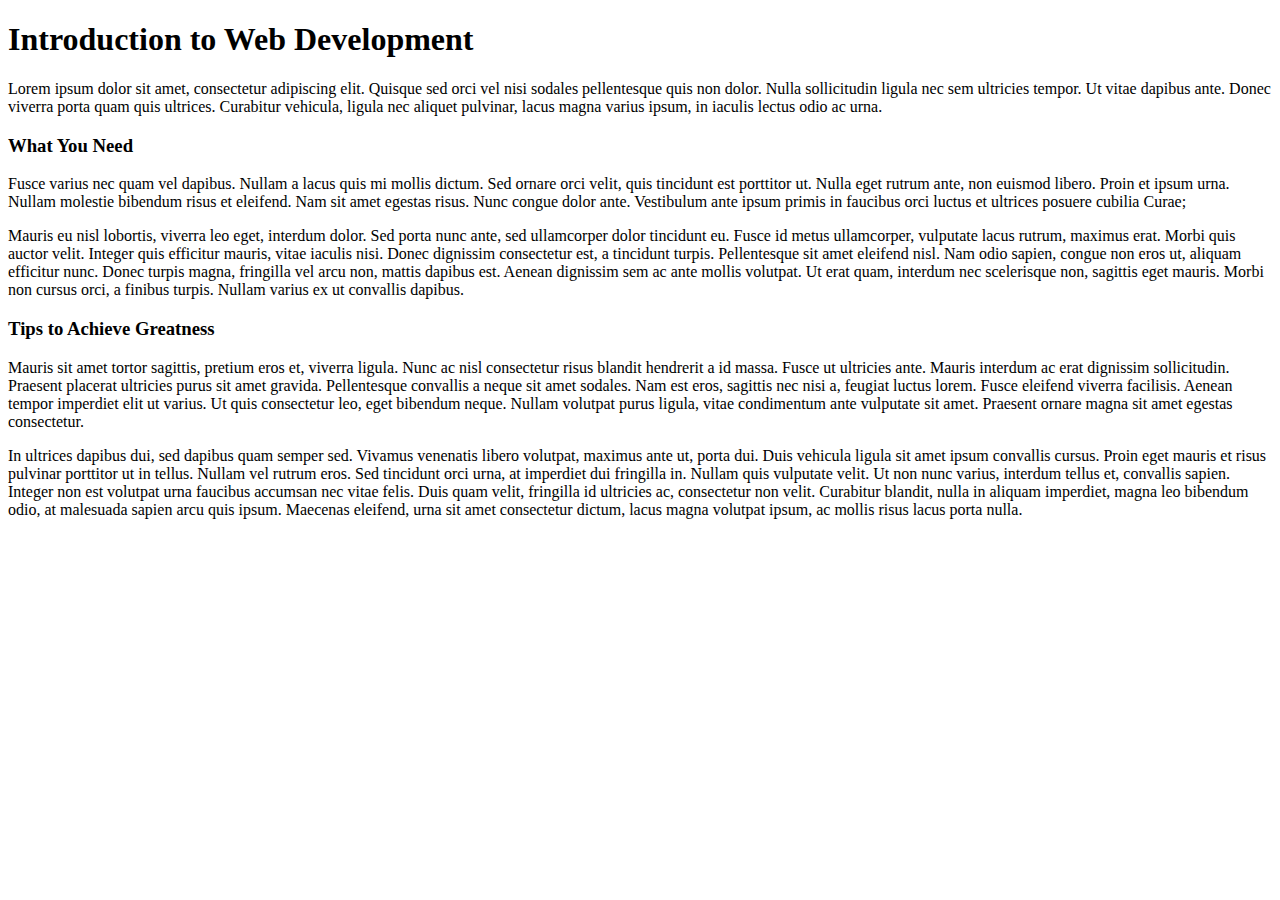
<file: 3.2/index.html>
<!doctype html>

<html>
    <head>
        <title>Introduction to Web Development</title>
    </head>
    <body>
        <h1>Introduction to Web Development</h1> 

        <p>Lorem ipsum dolor sit amet, consectetur adipiscing elit. Quisque sed orci    vel nisi sodales pellentesque quis non dolor. Nulla sollicitudin ligula nec sem ultricies tempor. Ut vitae dapibus ante. Donec viverra porta quam quis ultrices. Curabitur vehicula, ligula nec aliquet pulvinar, lacus magna varius ipsum, in iaculis lectus odio ac urna.</p>

        <h3>What You Need</h3>

        <p>Fusce varius nec quam vel dapibus. Nullam a lacus quis mi mollis dictum. Sed ornare orci velit, quis tincidunt est porttitor ut. Nulla eget rutrum ante, non euismod libero. Proin et ipsum urna. Nullam molestie bibendum risus et eleifend. Nam sit amet egestas risus. Nunc congue dolor ante. Vestibulum ante ipsum primis in faucibus orci luctus et ultrices posuere cubilia Curae;</p>

        <p>Mauris eu nisl lobortis, viverra leo eget, interdum dolor. Sed porta nunc ante, sed ullamcorper dolor tincidunt eu. Fusce id metus ullamcorper, vulputate lacus rutrum, maximus erat. Morbi quis auctor velit. Integer quis efficitur mauris, vitae iaculis nisi. Donec dignissim consectetur est, a tincidunt turpis. Pellentesque sit amet eleifend nisl. Nam odio sapien, congue non eros ut, aliquam efficitur nunc. Donec turpis magna, fringilla vel arcu non, mattis dapibus est. Aenean dignissim sem ac ante mollis volutpat. Ut erat quam, interdum nec scelerisque non, sagittis eget mauris. Morbi non cursus orci, a finibus turpis. Nullam varius ex ut convallis dapibus.</p>

        <h3>Tips to Achieve Greatness</h3>

        <p>Mauris sit amet tortor sagittis, pretium eros et, viverra ligula. Nunc ac nisl consectetur risus blandit hendrerit a id massa. Fusce ut ultricies ante. Mauris interdum ac erat dignissim sollicitudin. Praesent placerat ultricies purus sit amet gravida. Pellentesque convallis a neque sit amet sodales. Nam est eros, sagittis nec nisi a, feugiat luctus lorem. Fusce eleifend viverra facilisis. Aenean tempor imperdiet elit ut varius. Ut quis consectetur leo, eget bibendum neque. Nullam volutpat purus ligula, vitae condimentum ante vulputate sit amet. Praesent ornare magna sit amet egestas consectetur.</p>

        <p>In ultrices dapibus dui, sed dapibus quam semper sed. Vivamus venenatis libero volutpat, maximus ante ut, porta dui. Duis vehicula ligula sit amet ipsum convallis cursus. Proin eget mauris et risus pulvinar porttitor ut in tellus. Nullam vel rutrum eros. Sed tincidunt orci urna, at imperdiet dui fringilla in. Nullam quis vulputate velit. Ut non nunc varius, interdum tellus et, convallis sapien. Integer non est volutpat urna faucibus accumsan nec vitae felis. Duis quam velit, fringilla id ultricies ac, consectetur non velit. Curabitur blandit, nulla in aliquam imperdiet, magna leo bibendum odio, at malesuada sapien arcu quis ipsum. Maecenas eleifend, urna sit amet consectetur dictum, lacus magna volutpat ipsum, ac mollis risus lacus porta nulla.</p>

    </body>
</html>
</file>
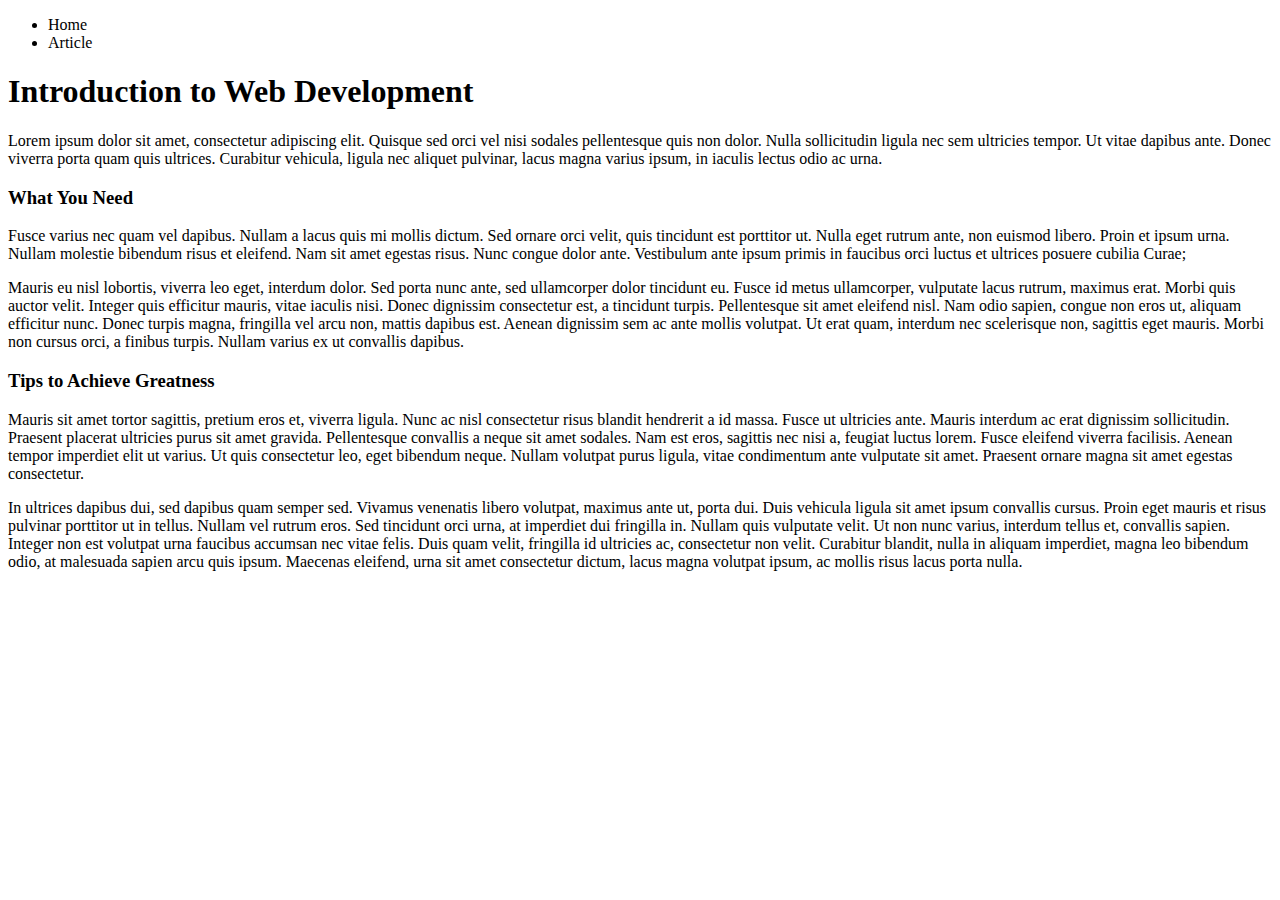
<file: 3.3/index.html>
<!doctype html>

<html>
    <head>
        <title>Introduction to Web Development</title>
    </head>
    <body>
        <div id="sidebar">
            <ul>
                <li>Home</li>
                <li>Article</li>
            </ul>
        </div>
        <div id="main-content">
            <h1>Introduction to Web Development</h1>
        <p>Lorem <span>ipsum</span> dolor sit amet, consectetur adipiscing elit. Quisque sed orci    vel nisi sodales pellentesque quis non dolor. Nulla sollicitudin ligula nec sem ultricies tempor. Ut vitae dapibus ante. Donec viverra porta quam quis ultrices. Curabitur vehicula, ligula nec aliquet pulvinar, lacus magna varius ipsum, in iaculis lectus odio ac urna.</p>

        <h3>What You Need</h3>

        <p>Fusce varius nec quam vel dapibus. Nullam a lacus quis mi mollis dictum. Sed ornare orci velit, quis tincidunt est porttitor ut. Nulla eget rutrum ante, non euismod libero. Proin et ipsum urna. Nullam molestie bibendum risus et eleifend. Nam sit amet egestas risus. Nunc congue dolor ante. Vestibulum ante ipsum primis in faucibus orci luctus et ultrices posuere cubilia Curae;</p>

        <p>Mauris eu nisl lobortis, viverra leo eget, interdum dolor. Sed porta nunc ante, sed ullamcorper dolor tincidunt eu. Fusce id metus ullamcorper, vulputate lacus rutrum, maximus erat. Morbi quis auctor velit. Integer quis efficitur mauris, vitae iaculis nisi. Donec dignissim consectetur est, a tincidunt turpis. Pellentesque sit amet eleifend nisl. Nam odio sapien, congue non eros ut, aliquam efficitur nunc. Donec turpis magna, fringilla vel arcu non, mattis dapibus est. Aenean dignissim sem ac ante mollis volutpat. Ut erat quam, interdum nec scelerisque non, sagittis eget mauris. Morbi non cursus orci, a finibus turpis. Nullam varius ex ut convallis dapibus.</p>

        <h3>Tips to Achieve Greatness</h3>

        <p>Mauris sit amet tortor sagittis, pretium eros et, viverra ligula. Nunc ac nisl consectetur risus blandit hendrerit a id massa. Fusce ut ultricies ante. Mauris interdum ac erat dignissim sollicitudin. Praesent placerat ultricies purus sit amet gravida. Pellentesque convallis a neque sit amet sodales. Nam est eros, sagittis nec nisi a, feugiat luctus lorem. Fusce eleifend viverra facilisis. Aenean tempor imperdiet elit ut varius. Ut quis consectetur leo, eget bibendum neque. Nullam volutpat purus ligula, vitae condimentum ante vulputate sit amet. Praesent ornare magna sit amet egestas consectetur.</p>

        <p>In ultrices dapibus dui, sed dapibus quam semper sed. Vivamus venenatis libero volutpat, maximus ante ut, porta dui. Duis vehicula ligula sit amet ipsum convallis cursus. Proin eget mauris et risus pulvinar porttitor ut in tellus. Nullam vel rutrum eros. Sed tincidunt orci urna, at imperdiet dui fringilla in. Nullam quis vulputate velit. Ut non nunc varius, interdum tellus et, convallis sapien. Integer non est volutpat urna faucibus accumsan nec vitae felis. Duis quam velit, fringilla id ultricies ac, consectetur non velit. Curabitur blandit, nulla in aliquam imperdiet, magna leo bibendum odio, at malesuada sapien arcu quis ipsum. Maecenas eleifend, urna sit amet consectetur dictum, lacus magna volutpat ipsum, ac mollis risus lacus porta nulla.</p>
        
        </div>
        

    </body>
</html>
</file>
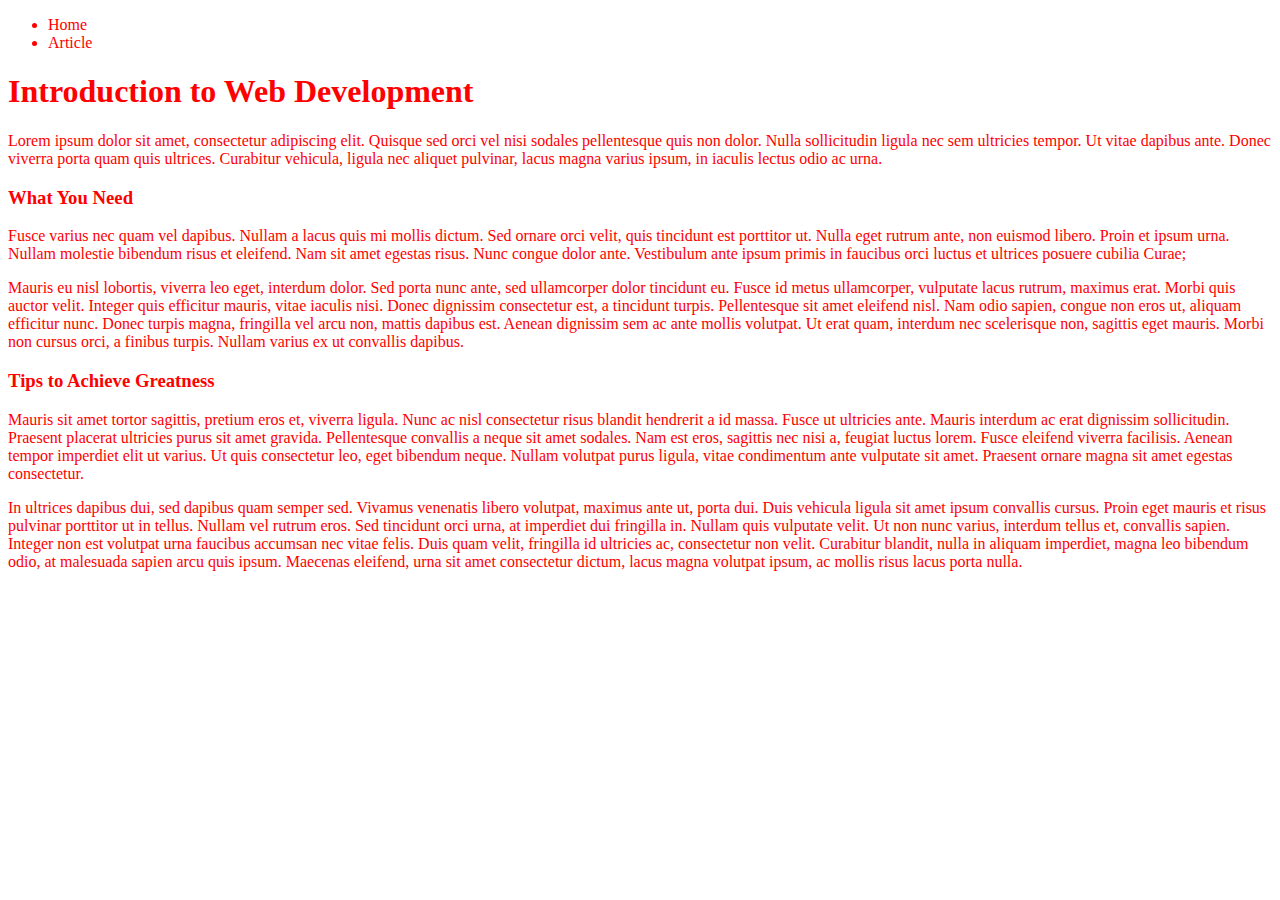
<file: 4.1/index.html>
<!doctype html>

<html>
    <head>
        <title>Introduction to Web Development</title>
        <link rel="stylesheet" type="text/css" href="first.css" />
    </head>
    <body>
        <div id="sidebar">
            <ul>
                <li>Home</li>
                <li>Article</li>
            </ul>
        </div>
        <div id="main-content">
            <h1>Introduction to Web Development</h1>
        <p>Lorem <span>ipsum</span> dolor sit amet, consectetur adipiscing elit. Quisque sed orci    vel nisi sodales pellentesque quis non dolor. Nulla sollicitudin ligula nec sem ultricies tempor. Ut vitae dapibus ante. Donec viverra porta quam quis ultrices. Curabitur vehicula, ligula nec aliquet pulvinar, lacus magna varius ipsum, in iaculis lectus odio ac urna.</p>

        <h3>What You Need</h3>

        <p>Fusce varius nec quam vel dapibus. Nullam a lacus quis mi mollis dictum. Sed ornare orci velit, quis tincidunt est porttitor ut. Nulla eget rutrum ante, non euismod libero. Proin et ipsum urna. Nullam molestie bibendum risus et eleifend. Nam sit amet egestas risus. Nunc congue dolor ante. Vestibulum ante ipsum primis in faucibus orci luctus et ultrices posuere cubilia Curae;</p>

        <p>Mauris eu nisl lobortis, viverra leo eget, interdum dolor. Sed porta nunc ante, sed ullamcorper dolor tincidunt eu. Fusce id metus ullamcorper, vulputate lacus rutrum, maximus erat. Morbi quis auctor velit. Integer quis efficitur mauris, vitae iaculis nisi. Donec dignissim consectetur est, a tincidunt turpis. Pellentesque sit amet eleifend nisl. Nam odio sapien, congue non eros ut, aliquam efficitur nunc. Donec turpis magna, fringilla vel arcu non, mattis dapibus est. Aenean dignissim sem ac ante mollis volutpat. Ut erat quam, interdum nec scelerisque non, sagittis eget mauris. Morbi non cursus orci, a finibus turpis. Nullam varius ex ut convallis dapibus.</p>

        <h3>Tips to Achieve Greatness</h3>

        <p>Mauris sit amet tortor sagittis, pretium eros et, viverra ligula. Nunc ac nisl consectetur risus blandit hendrerit a id massa. Fusce ut ultricies ante. Mauris interdum ac erat dignissim sollicitudin. Praesent placerat ultricies purus sit amet gravida. Pellentesque convallis a neque sit amet sodales. Nam est eros, sagittis nec nisi a, feugiat luctus lorem. Fusce eleifend viverra facilisis. Aenean tempor imperdiet elit ut varius. Ut quis consectetur leo, eget bibendum neque. Nullam volutpat purus ligula, vitae condimentum ante vulputate sit amet. Praesent ornare magna sit amet egestas consectetur.</p>

        <p>In ultrices dapibus dui, sed dapibus quam semper sed. Vivamus venenatis libero volutpat, maximus ante ut, porta dui. Duis vehicula ligula sit amet ipsum convallis cursus. Proin eget mauris et risus pulvinar porttitor ut in tellus. Nullam vel rutrum eros. Sed tincidunt orci urna, at imperdiet dui fringilla in. Nullam quis vulputate velit. Ut non nunc varius, interdum tellus et, convallis sapien. Integer non est volutpat urna faucibus accumsan nec vitae felis. Duis quam velit, fringilla id ultricies ac, consectetur non velit. Curabitur blandit, nulla in aliquam imperdiet, magna leo bibendum odio, at malesuada sapien arcu quis ipsum. Maecenas eleifend, urna sit amet consectetur dictum, lacus magna volutpat ipsum, ac mollis risus lacus porta nulla.</p>
        
        </div>
        

    </body>
</html>
</file>
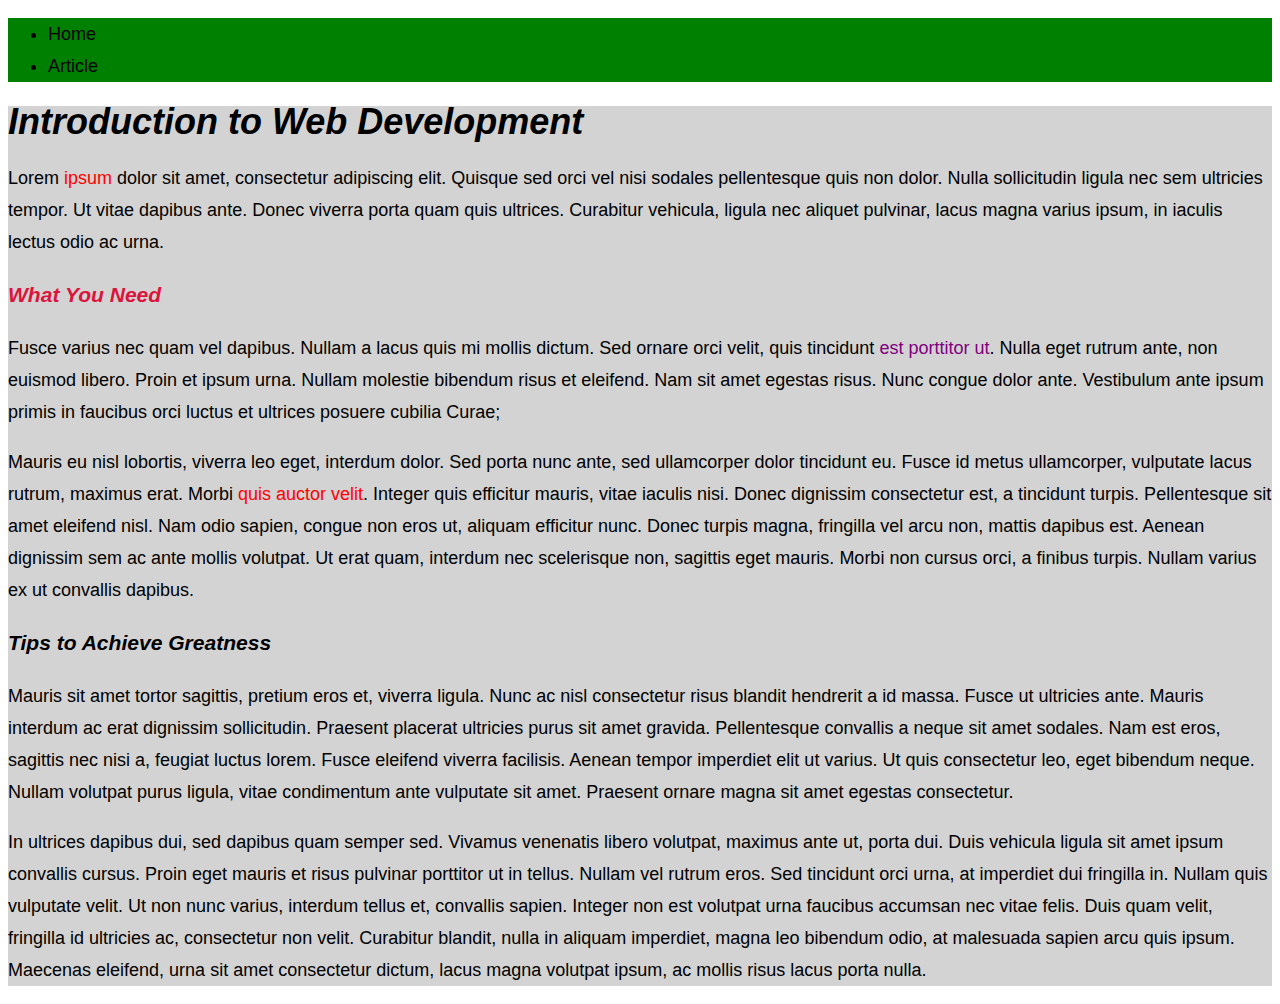
<file: 4.2/index.html>
<!doctype html>

<html>
    <head>
        <title>Introduction to Web Development</title>
        <link rel="stylesheet" type="text/css" href="first.css" />
    </head>
    <body>
        <div id="sidebar">
            <ul>
                <li>Home</li>
                <li>Article</li>
            </ul>
        </div>
        <div id="main-content">
            <h1>Introduction to Web Development</h1>
        <p>Lorem <span class="error">ipsum</span> dolor sit amet, consectetur adipiscing elit. Quisque sed orci    vel nisi sodales pellentesque quis non dolor. Nulla sollicitudin ligula nec sem ultricies tempor. Ut vitae dapibus ante. Donec viverra porta quam quis ultrices. Curabitur vehicula, ligula nec aliquet pulvinar, lacus magna varius ipsum, in iaculis lectus odio ac urna.</p>

        <h3 class="error">What You Need</h3>

        <p>Fusce varius nec quam vel dapibus. Nullam a lacus quis mi mollis dictum. Sed ornare orci velit, quis tincidunt <span>est porttitor ut</span>. Nulla eget rutrum ante, non euismod libero. Proin et ipsum urna. Nullam molestie bibendum risus et eleifend. Nam sit amet egestas risus. Nunc congue dolor ante. Vestibulum ante ipsum primis in faucibus orci luctus et ultrices posuere cubilia Curae;</p>

        <p>Mauris eu nisl lobortis, viverra leo eget, interdum dolor. Sed porta nunc ante, sed ullamcorper dolor tincidunt eu. Fusce id metus ullamcorper, vulputate lacus rutrum, maximus erat. Morbi <span class="error">quis auctor velit</span>. Integer quis efficitur mauris, vitae iaculis nisi. Donec dignissim consectetur est, a tincidunt turpis. Pellentesque sit amet eleifend nisl. Nam odio sapien, congue non eros ut, aliquam efficitur nunc. Donec turpis magna, fringilla vel arcu non, mattis dapibus est. Aenean dignissim sem ac ante mollis volutpat. Ut erat quam, interdum nec scelerisque non, sagittis eget mauris. Morbi non cursus orci, a finibus turpis. Nullam varius ex ut convallis dapibus.</p>

        <h3>Tips to Achieve Greatness</h3>

        <p>Mauris sit amet tortor sagittis, pretium eros et, viverra ligula. Nunc ac nisl consectetur risus blandit hendrerit a id massa. Fusce ut ultricies ante. Mauris interdum ac erat dignissim sollicitudin. Praesent placerat ultricies purus sit amet gravida. Pellentesque convallis a neque sit amet sodales. Nam est eros, sagittis nec nisi a, feugiat luctus lorem. Fusce eleifend viverra facilisis. Aenean tempor imperdiet elit ut varius. Ut quis consectetur leo, eget bibendum neque. Nullam volutpat purus ligula, vitae condimentum ante vulputate sit amet. Praesent ornare magna sit amet egestas consectetur.</p>

        <p>In ultrices dapibus dui, sed dapibus quam semper sed. Vivamus venenatis libero volutpat, maximus ante ut, porta dui. Duis vehicula ligula sit amet ipsum convallis cursus. Proin eget mauris et risus pulvinar porttitor ut in tellus. Nullam vel rutrum eros. Sed tincidunt orci urna, at imperdiet dui fringilla in. Nullam quis vulputate velit. Ut non nunc varius, interdum tellus et, convallis sapien. Integer non est volutpat urna faucibus accumsan nec vitae felis. Duis quam velit, fringilla id ultricies ac, consectetur non velit. Curabitur blandit, nulla in aliquam imperdiet, magna leo bibendum odio, at malesuada sapien arcu quis ipsum. Maecenas eleifend, urna sit amet consectetur dictum, lacus magna volutpat ipsum, ac mollis risus lacus porta nulla.</p>
        
        </div>
        

    </body>
</html>
</file>
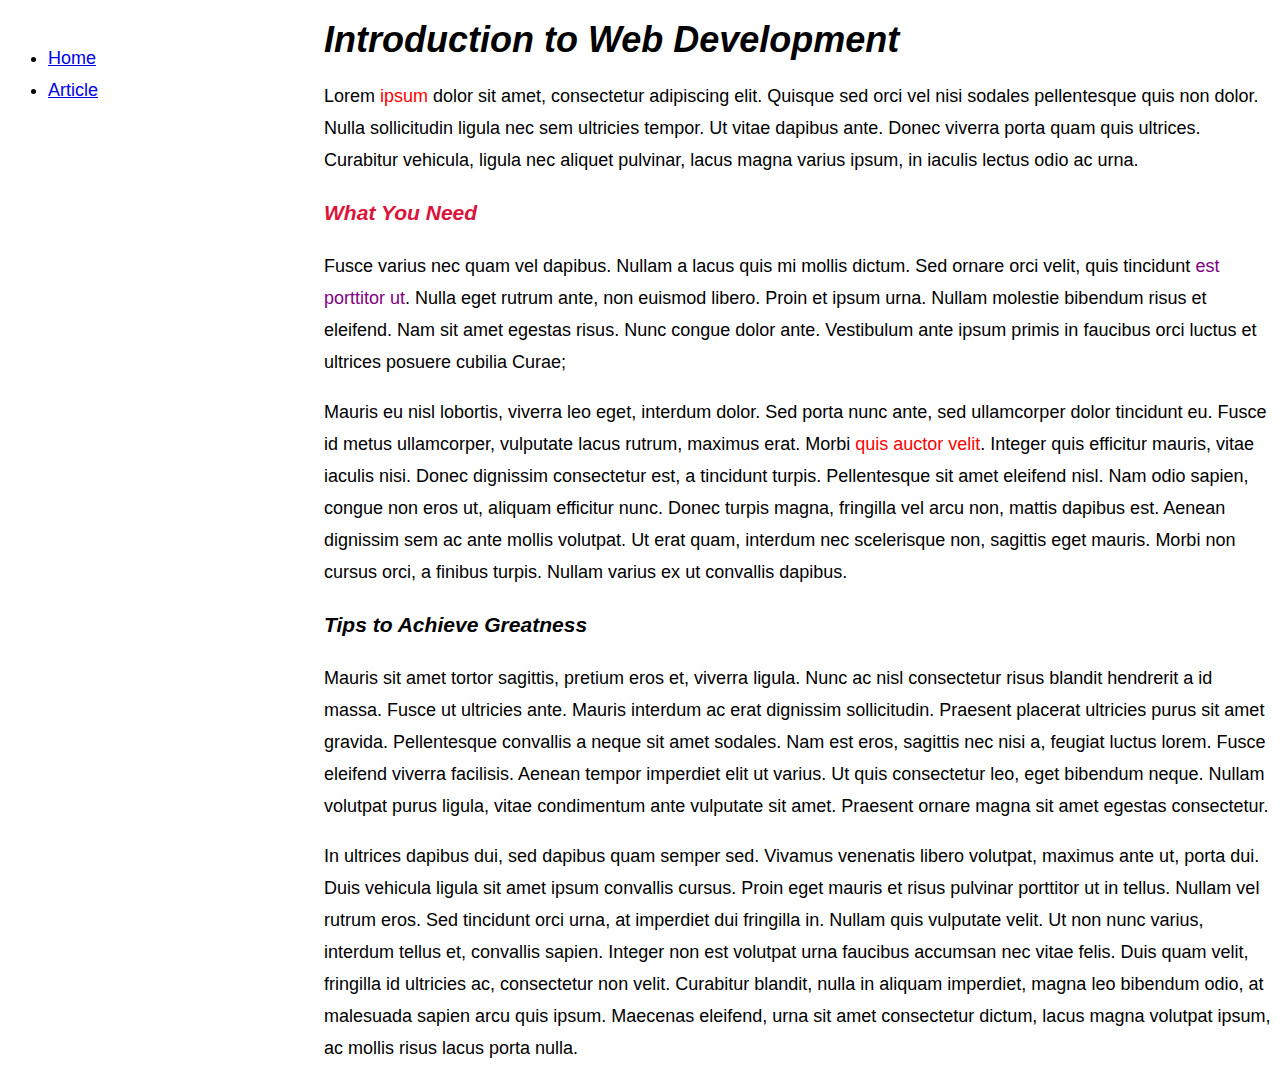
<file: 4.3/index.html>
<!doctype html>

<html>
    <head>
        <title>Introduction to Web Development</title>
        <link rel="stylesheet" type="text/css" href="first.css" />
    </head>
    <body>
        <div id="sidebar">
            <ul>
                <li><a href="index.html">Home</a></li>
                <li><a href="second.html">Article</a></li>
            </ul>
        </div>
        <div id="main-content">
            <h1>Introduction to Web Development</h1>
        <p>Lorem <span class="error">ipsum</span> dolor sit amet, consectetur adipiscing elit. Quisque sed orci    vel nisi sodales pellentesque quis non dolor. Nulla sollicitudin ligula nec sem ultricies tempor. Ut vitae dapibus ante. Donec viverra porta quam quis ultrices. Curabitur vehicula, ligula nec aliquet pulvinar, lacus magna varius ipsum, in iaculis lectus odio ac urna.</p>

        <h3 class="error">What You Need</h3>

        <p>Fusce varius nec quam vel dapibus. Nullam a lacus quis mi mollis dictum. Sed ornare orci velit, quis tincidunt <span>est porttitor ut</span>. Nulla eget rutrum ante, non euismod libero. Proin et ipsum urna. Nullam molestie bibendum risus et eleifend. Nam sit amet egestas risus. Nunc congue dolor ante. Vestibulum ante ipsum primis in faucibus orci luctus et ultrices posuere cubilia Curae;</p>

        <p>Mauris eu nisl lobortis, viverra leo eget, interdum dolor. Sed porta nunc ante, sed ullamcorper dolor tincidunt eu. Fusce id metus ullamcorper, vulputate lacus rutrum, maximus erat. Morbi <span class="error">quis auctor velit</span>. Integer quis efficitur mauris, vitae iaculis nisi. Donec dignissim consectetur est, a tincidunt turpis. Pellentesque sit amet eleifend nisl. Nam odio sapien, congue non eros ut, aliquam efficitur nunc. Donec turpis magna, fringilla vel arcu non, mattis dapibus est. Aenean dignissim sem ac ante mollis volutpat. Ut erat quam, interdum nec scelerisque non, sagittis eget mauris. Morbi non cursus orci, a finibus turpis. Nullam varius ex ut convallis dapibus.</p>

        <h3>Tips to Achieve Greatness</h3>

        <p>Mauris sit amet tortor sagittis, pretium eros et, viverra ligula. Nunc ac nisl consectetur risus blandit hendrerit a id massa. Fusce ut ultricies ante. Mauris interdum ac erat dignissim sollicitudin. Praesent placerat ultricies purus sit amet gravida. Pellentesque convallis a neque sit amet sodales. Nam est eros, sagittis nec nisi a, feugiat luctus lorem. Fusce eleifend viverra facilisis. Aenean tempor imperdiet elit ut varius. Ut quis consectetur leo, eget bibendum neque. Nullam volutpat purus ligula, vitae condimentum ante vulputate sit amet. Praesent ornare magna sit amet egestas consectetur.</p>

        <p>In ultrices dapibus dui, sed dapibus quam semper sed. Vivamus venenatis libero volutpat, maximus ante ut, porta dui. Duis vehicula ligula sit amet ipsum convallis cursus. Proin eget mauris et risus pulvinar porttitor ut in tellus. Nullam vel rutrum eros. Sed tincidunt orci urna, at imperdiet dui fringilla in. Nullam quis vulputate velit. Ut non nunc varius, interdum tellus et, convallis sapien. Integer non est volutpat urna faucibus accumsan nec vitae felis. Duis quam velit, fringilla id ultricies ac, consectetur non velit. Curabitur blandit, nulla in aliquam imperdiet, magna leo bibendum odio, at malesuada sapien arcu quis ipsum. Maecenas eleifend, urna sit amet consectetur dictum, lacus magna volutpat ipsum, ac mollis risus lacus porta nulla.</p>
        
        </div>
        

    </body>
</html>
</file>
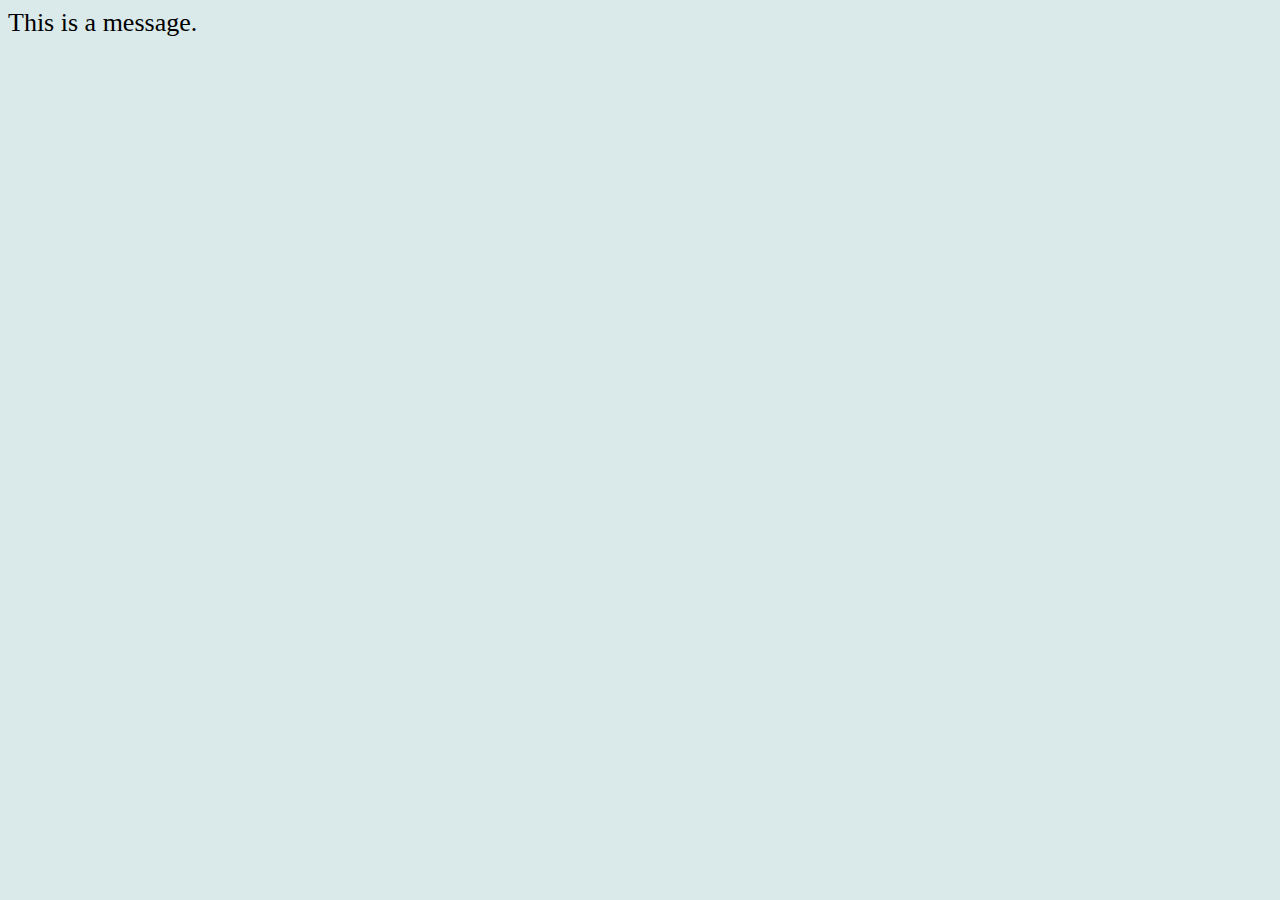
<file: 6.2/index.html>
<!DOCTYPE html>
<html lang="en">
<head>
    <meta charset="UTF-8">
    <meta name="viewport" content="width=device-width, initial-scale=1.0">
    <title>JavaScript</title>
    <style>
        #message {
            font-size: 26px;
        }
    </style>
</head>
<body style="background-color: rgb(218, 233, 233)">
    <div id="message">
        <span>This </span>
        <span>is </span>
        <span>a </span>
        <span>message.</span>
    </div>

    <script src="index.js"></script>

</body>
</html>
</file>
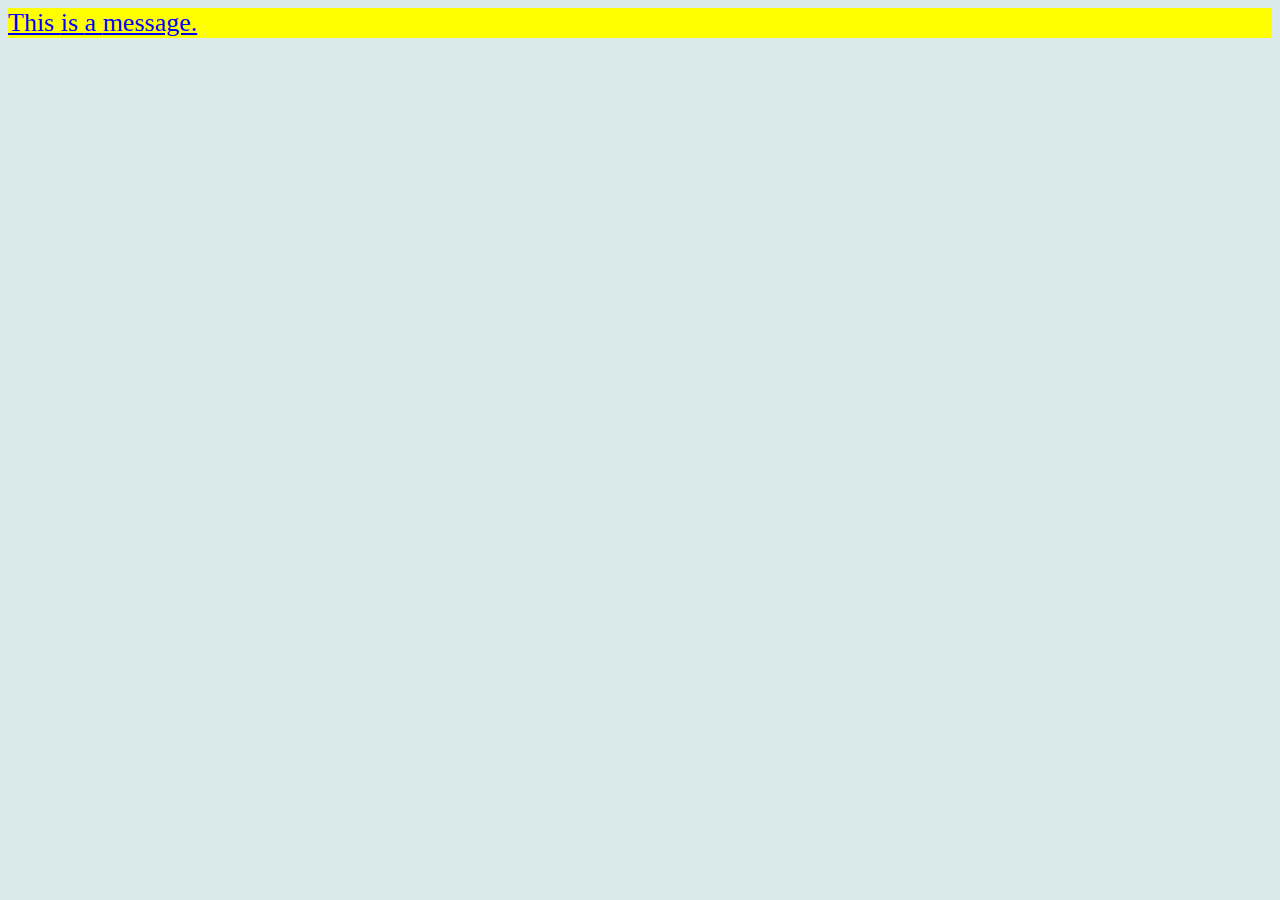
<file: 6.4/index.html>
<!DOCTYPE html>
<html lang="en">
<head>
    <meta charset="UTF-8">
    <meta name="viewport" content="width=device-width, initial-scale=1.0">
    <title>JavaScript</title>
    <style>
        #message {
            font-size: 26px;
        }

        .ugly-text {
            color: blue;
            background-color: yellow;
            text-decoration: underline;
        }

        .bold {
            font-weight: bold;
        }
    </style>
</head>
<body style="background-color: rgb(218, 233, 233)">
    <div id="message">
        <span>This </span>
        <span>is </span>
        <span>a </span>
        <span>message.</span>
    </div>

    <script src="index.js"></script>

</body>
</html>
</file>
<file: 4.1/first.css>
body {
    color: red;
}
</file>
<file: 4.2/first.css>
body {
    /*font-size: 18px;
    font-family: "arial", "helvetica", sans-serif;*/
    
    font: 18px "arial", "helvetica", sans-serif;
    line-height: 32px;
    /*background-color: #000000;*/
}

h1,
h3 {
    font-style: italic;
}

#sidebar {
    background-color: green;
}

#main-content {
    background-color: lightgray;
}

span.error {
    color: red;
}

h3.error {
    color: crimson;
}

span {
    color: purple;
}
</file>
<file: 4.3/first.css>
body {
    /*font-size: 18px;
    font-family: "arial", "helvetica", sans-serif;*/
    
    font: 18px "arial", "helvetica", sans-serif;
    line-height: 32px;
    /*background-color: #000000;*/
}

h1,
h3 {
    font-style: italic;
}

#sidebar {
    /*background-color: green;*/
    float: left;
    width: 25%;
}

#main-content {
    /*background-color: lightgray;*/
    padding-left: 25%;
    /*float: right;
    width: 75%;*/
}

span.error {
    color: red;
}

h3.error {
    color: crimson;
}

span {
    color: purple;
}
</file>
